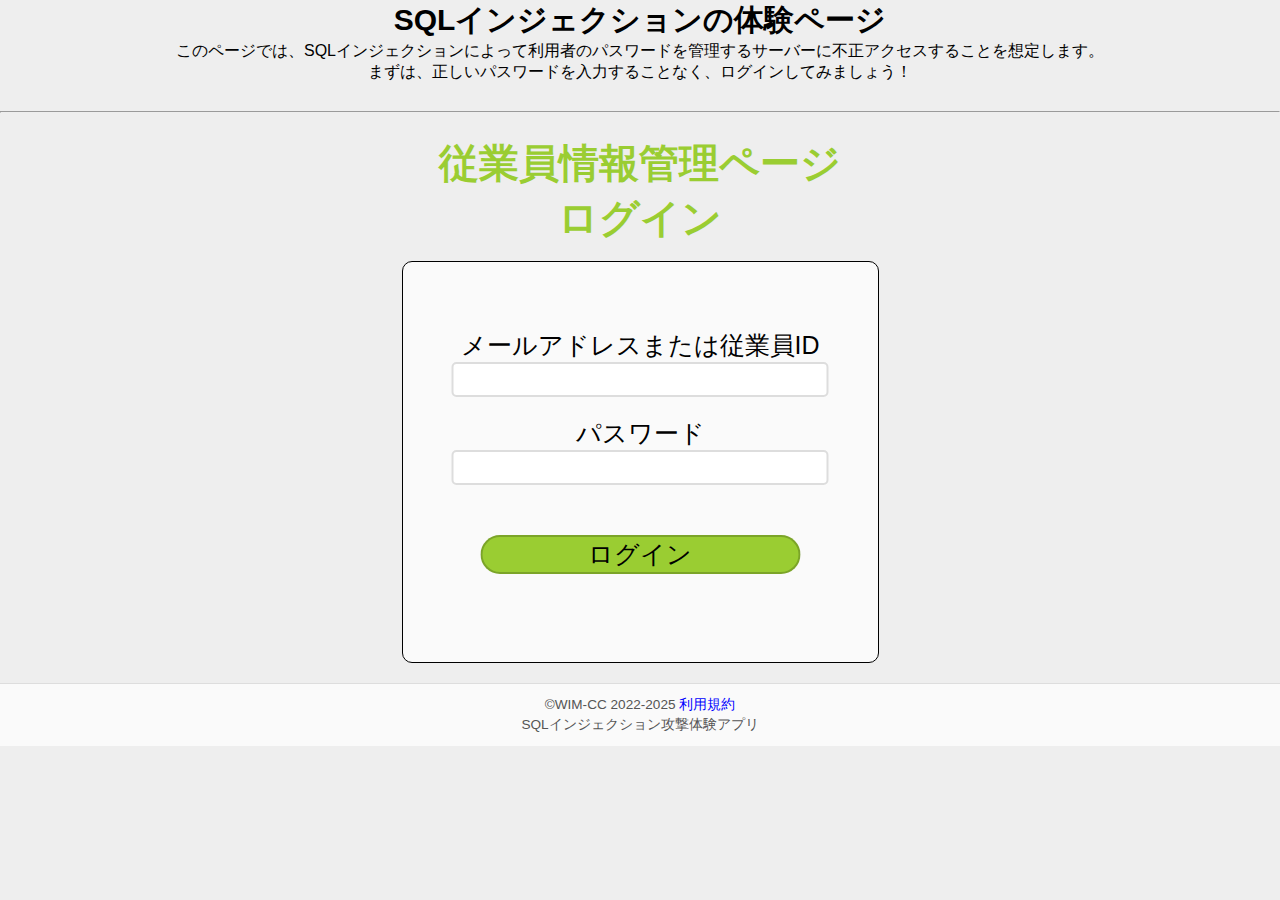
<file: p1/index.html>
<!DOCTYPE html>
<html lang="ja">
  <head>
    <meta charset="utf-8">
    <title>SQLインジェクション攻撃体験（SQLI-P1） | WIM-SEC</title>
    <script src="../bin/main.js"></script>
    <link href="../bin/style.css" rel="stylesheet" type="text/css">
    <link rel="icon" href="/favicon.ico">
  </head>
  <body>
    <div class="info">
      <div class="info_title">SQLインジェクションの体験ページ</div>
      <div>このページでは、SQLインジェクションによって利用者のパスワードを管理するサーバーに不正アクセスすることを想定します。</div>
      <div>まずは、正しいパスワードを入力することなく、ログインしてみましょう！</div>
    </div>
    <hr>
    <div class="wrap">
      <div class="title"><span>従業員情報管理ページ<br>ログイン</span></div>
      <div class="to" id="to"></div>
      <div class="box">
        <div class="contents">
          <div class="session">
            <div class="text"><span>メールアドレスまたは従業員ID</span></div>
            <div class="input"><input type="text" class="input-text" id="id"></div>
          </div>
          <div class="session">
            <div class="text">パスワード</div>
            <div><input type="text" class="input-text" id="pass"></div>
          </div>
          <div class="session-button">
            <div><input type="button" value="ログイン" class="button" onclick="post()" id="login"></div>
          </div>
        </div>
      </div>
    </div>
    <script>var currentPart = 1;</script>
    <footer>
        <div class="footer-content">
            <div>©WIM-CC 2022-2025 <a href="https://w-haruto.wim-cc.com/works/license/" target="_blank">利用規約</a></div>
            <div>SQLインジェクション攻撃体験アプリ</div>
        </div>
    </footer>
</body>
</html>
</file>
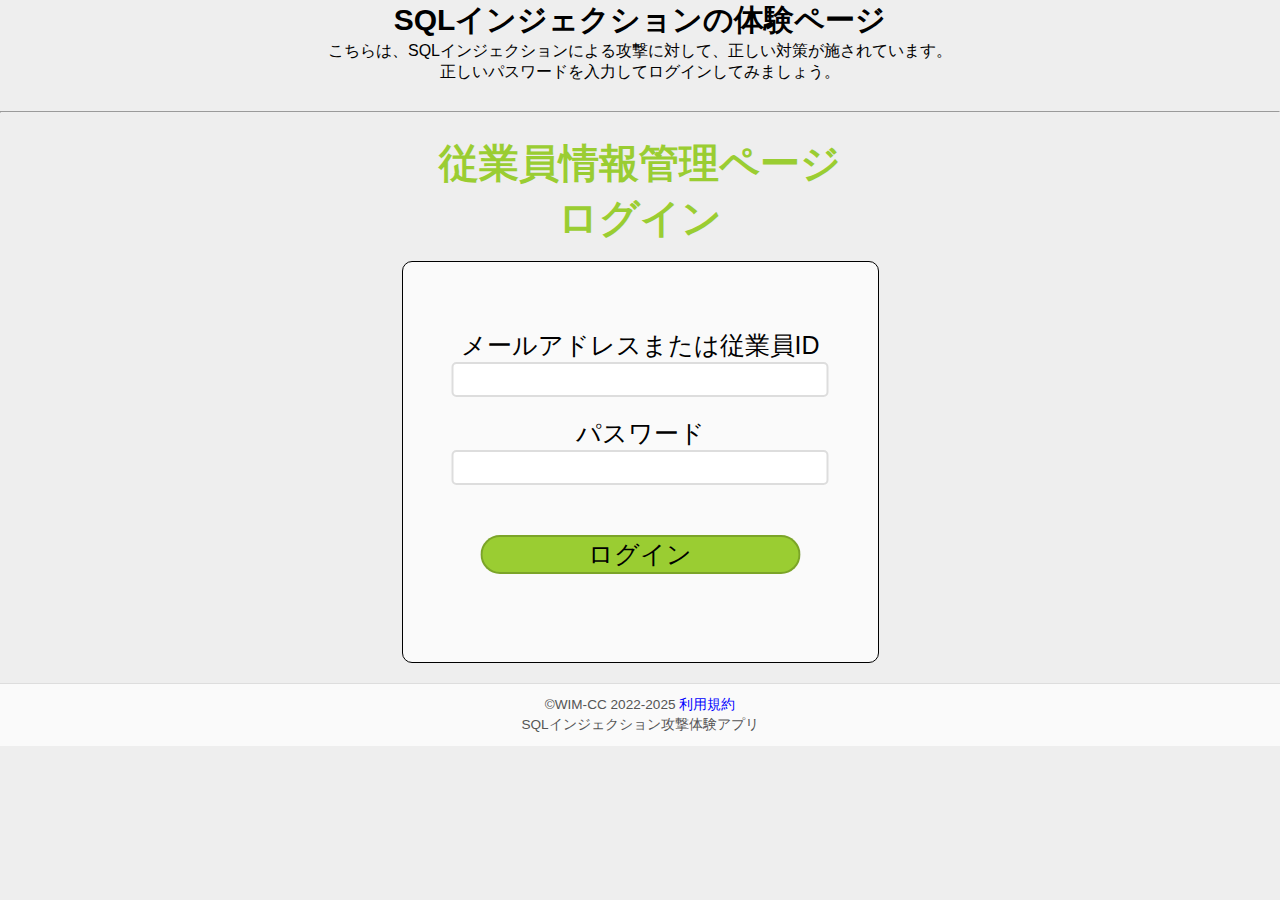
<file: p2/index.html>
<!DOCTYPE html>
<html lang="ja">
  <head>
    <meta charset="utf-8">
    <title>SQLインジェクション攻撃体験（SQLI-P2） | WIM-SEC</title>
    <script src="../bin/main.js"></script>
    <link href="../bin/style.css" rel="stylesheet" type="text/css">
    <link rel="icon" href="/favicon.ico">
  </head>
  <body>
    <div class="info">
      <div class="info_title">SQLインジェクションの体験ページ</div>
      <div>こちらは、SQLインジェクションによる攻撃に対して、正しい対策が施されています。</div>
      <div>正しいパスワードを入力してログインしてみましょう。</div>
    </div>
    <hr>
    <div class="wrap">
      <div class="title"><span>従業員情報管理ページ<br>ログイン</span></div>
      <div class="to" id="to"></div>
      <div class="box">
        <div class="contents">
          <div class="session">
            <div class="text"><span>メールアドレスまたは従業員ID</span></div>
            <div class="input"><input type="text" class="input-text" id="id"></div>
          </div>
          <div class="session">
            <div class="text">パスワード</div>
            <div><input type="text" class="input-text" id="pass"></div>
          </div>
          <div class="session-button">
            <div><input type="button" value="ログイン" class="button" onclick="post()" id="login"></div>
          </div>
        </div>
      </div>
    </div>
    <script>var currentPart = 2;</script>
    <footer>
        <div class="footer-content">
            <div>©WIM-CC 2022-2025 <a href="https://w-haruto.wim-cc.com/works/license/" target="_blank">利用規約</a></div>
            <div>SQLインジェクション攻撃体験アプリ</div>
        </div>
    </footer>
</body>
</html>
</file>
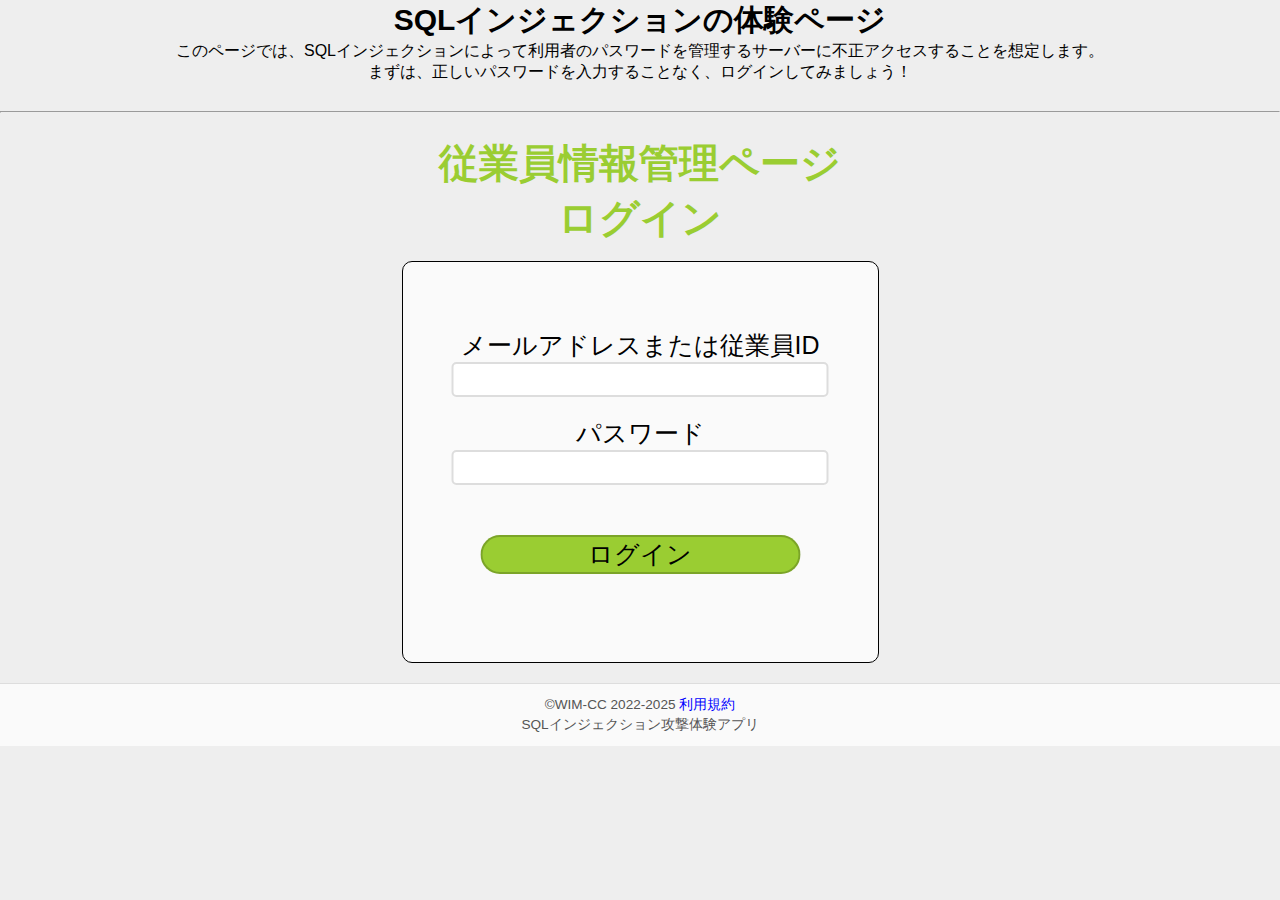
<file: p1/res/index.html>
<!DOCTYPE html>
<html lang="ja">
  <head>
    <meta charset="UTF-8">
    <meta name="viewport" content="width=device-width, initial-scale=1.0">
    <title>従業員管理ページ（SQLI-P1） | WIM-SEC</title>
    <link href="../../bin/res_style.css" rel="stylesheet" type="text/css">
    <script src="../../bin/main.js"></script> </head>
  <body>
    <div class="info">
    <div class="info_title">SQLインジェクションの体験ページ Part.1</div>
    <div>正しいパスワードを入力することなく、ログインできてしまいました…。</div>
    <div>従業員の個人情報もパスワードも流失してしまいました。</div>
    <div>パスワードを他のサービスでも流用していたら、被害が拡大してしまいます…。</div>
    </div>
    <hr>
    <h1>従業員情報 管理ページ</h1>

    <table id="employee-table">
      <thead>
        <tr>
          <th>名前</th>
          <th>従業員ID</th>
          <th>メールアドレス</th>
          <th>パスワード</th>
          <th>住所</th>
          <th>電話番号</th>
          <th>誕生日</th>
        </tr>
      </thead>
      <tbody></tbody>
    </table>
    <div class="action-buttons-container">
        <button id="logout-button" class="action-button logout-btn">ログアウト</button>
    </div>
    <script>var currentPart = 1.1;</script>
    <footer>
        <div class="footer-content">
            <div>©WIM-CC 2022-2025 <a href="https://w-haruto.wim-cc.com/works/license/" target="_blank">利用規約</a></div>
            <div>SQLインジェクション攻撃体験アプリ</div>
        </div>
    </footer>
</body>
</html>
</file>
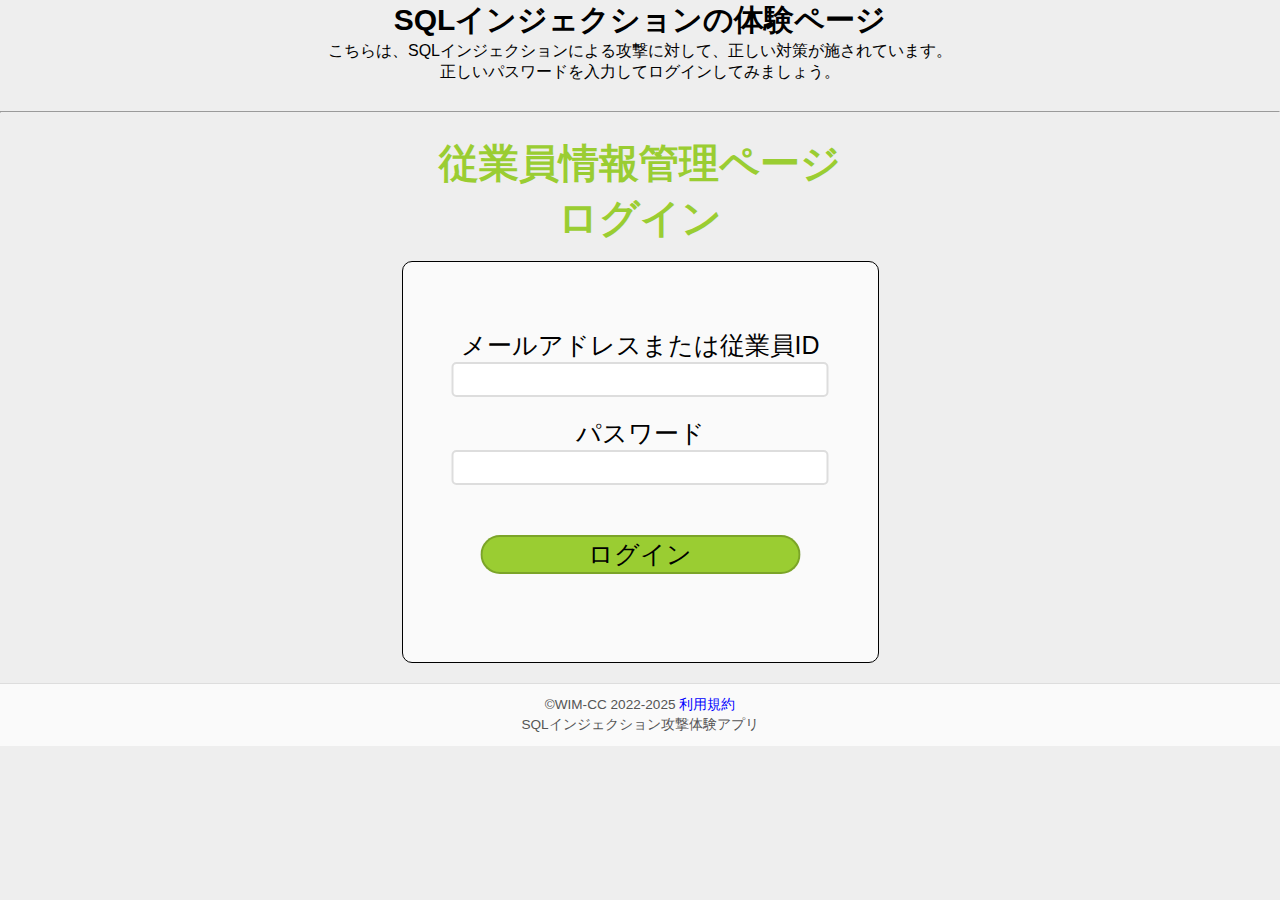
<file: p2/res/index.html>
<!DOCTYPE html>
<html lang="ja">
  <head>
    <meta charset="UTF-8">
    <meta name="viewport" content="width=device-width, initial-scale=1.0">
    <title>従業員管理ページ（SQLI-P2） | WIM-SEC</title>
    <link href="../../bin/res_style.css" rel="stylesheet" type="text/css">
    <script src="../../bin/main.js"></script> </head>
  <body>
    <div class="info">
      <div class="info_title">SQLインジェクションの体験ページ Part.2</div>
      <div>こちらは、正しいパスワードを入力したときだけログインできました！</div>
      <div>従業員情報管理ページでのパスワードの表示方法が先ほどと異なることに気が付きますか？</div>
      <div>パスワードをハッシュ化（簡単に解読できない形式）に変換して表示することで万が一のリスクを低減しています（<a href="https://sec.wim-cc.com/app/hash-demo/" target="_blank">詳しくはこちら</a>）。</div>
    </div>
    <hr>
    <h1>従業員情報 管理ページ</h1>

    <table id="employee-table">
      <thead>
        <tr>
          <th>名前</th>
          <th>従業員ID</th>
          <th>メールアドレス</th>
          <th>パスワード（ハッシュ化）</th>
          <th>住所</th>
          <th>電話番号</th>
          <th>誕生日</th>
        </tr>
      </thead>
      <tbody>
        </tbody>
    </table>
    <div class="action-buttons-container">
        <button id="logout-button" class="action-button logout-btn">ログアウト</button>
    </div>
    <script>var currentPart = 2.1;</script>
    <footer>
        <div class="footer-content">
            <div>©WIM-CC 2022-2025 <a href="https://w-haruto.wim-cc.com/works/license/" target="_blank">利用規約</a></div>
            <div>SQLインジェクション攻撃体験アプリ</div>
        </div>
    </footer>
</body>
</html>
</file>
<file: bin/style.css>
body {
  font-family: Arial, sans-serif;
  background-color: #eee;
  margin: 0;
  padding: 0; /* ★追加：bodyのパディングをリセット */
  flex-direction: column; /* ★追加：子要素を縦に並べる */
  min-height: 100vh; /* ★追加：ビューポートの高さまでbodyを拡張 */
}
.info {
  width: 100%;
  text-align: center;
  flex-shrink: 0; /* ★追加：縮まないように */
  padding-bottom: 20px; /* hrとの間隔 */
}
.info_title{
  font-size: 30px;
  font-weight: bold;
}
.box {
  max-width: 480px;
  width: 95%;
  min-height: 400px;
  text-align: center;
  border: solid 1px;
  background-color: #FAFAFA;
  border-radius: 10px 10px 10px 10px;
  margin: 10px auto 0 auto;
  position: relative;
}
.wrap {
  max-width: 500px;
  margin-left: auto;
  margin-right: auto;
  margin-bottom: 20px;
  flex-grow: 1; /* ★追加：残りの垂直スペースを占める */
  display: flex; /* wrapをflexコンテナにして、中の要素を縦に並べる */
  flex-direction: column;
  justify-content: center; /* コンテンツを中央寄せに */
}
.title{
font-size: 40px;
text-align: center;
margin: 15px 0 0 0;
color:yellowgreen;
font-weight:bold;
}
.title span{
display: inline-block;
}
.to{
font-size: 20px;
margin: 5px 0 0px 0;;
text-align: center;
}
.contents{
width: 100%;
position: absolute;
top: 50%;
left: 50%;
transform: translate(-50%, -50%);
}
.session{
margin: 20px;
}
.session-button{
margin: 50px 0px;
height: 30px;
}
.text{
font-size: 25px;
}
.text span{
display: inline-block;
}
.input-text{
border: 2px solid #ddd;
border-radius: 5px;
font-size: 25px;
width: 85%;
height: 100%;
}
.text-a{
font-size: 20px;
}
.button{
background-color: yellowgreen;
border-radius: 20px;
border: 2px solid rgba(0,0,0,0.2);
font-size: 25px;
width: 320px;
color: black;
}
.button:hover {opacity:0.8;}
.button:active {
-webkit-transform: translate(0,2px);
-moz-transform: translate(0,2px);
transform: translate(0,2px);
border-bottom:none;
}
a, a:visited {
color: blue;
}

footer {
  width: 100%;
  position: absolute;
  background-color: #FAFAFA; /* ★修正：bodyの背景色と合わせるか、統一色に */
  text-align: center; /* ★修正：右寄せではなく中央寄せに */
  padding: 10px 0; /* 上下パディング */
  flex-shrink: 0; /* ★追加：フッターが縮まないようにする */
  margin-top: auto; /* ★追加：Flexboxでフッターを最下部に押し出す */
  border-top: 1px solid #ddd; /* ★追加：コンテンツとの区切り */
  color: #555; /* テキストの色 */
  font-size: 0.85em;
}

footer .footer-content div {
  margin: 2px 0; /* フッター内の各行の上下マージン */
}
footer a, footer a:visited {
  color: blue;
  text-decoration: none;
}
footer a:hover {
  text-decoration: underline;
}
</file>
<file: bin/res_style.css>
body {
  font-family: Arial, sans-serif;
  background-color: #f5f5f5;
  margin: 0;
  padding: 20px;
}
h1 {
  text-align: center;
  color: #333;
}
table {
  width: 80%;
  margin: 20px auto;
  border-collapse: collapse;
  box-shadow: 0 0 10px rgba(0, 0, 0, 0.1);
}
th, td {
  padding: 12px;
  border: 1px solid #ddd;
  text-align: center;
}
th {
  background-color: #4CAF50;
  color: white;
}
tr:nth-child(even) {
  background-color: #f9f9f9;
}
.info{
width: 100%;
text-align: center;
}
.info_title{
font-size: 30px;
font-weight: bold;
}

footer {
  width: 100%;
  background-color: #f5f5f5; /* bodyの背景色と合わせる */
  text-align: center;
  padding: 10px 0;
  flex-shrink: 0;
  margin-top: auto;
  border-top: 1px solid #ddd;
  color: #555;
  font-size: 0.85em;
}

footer .footer-content div {
  margin: 2px 0;
}

footer a, footer a:visited {
  color: blue;
  text-decoration: none;
}

footer a:hover {
  text-decoration: underline;
}

/* ★★★ 結果ページでのアクションボタンのスタイル調整 ★★★ */
.action-buttons-container {
    text-align: center;
    margin-top: 30px;
    margin-bottom: 30px; /* フッターとの間隔 */
}

.action-button {
    padding: 10px 20px;
    margin: 0 10px;
    font-size: 1em;
    cursor: pointer;
    border: 1px solid #ccc;
    border-radius: 5px;
    background-color: #f0f0f0;
    transition: background-color 0.2s;
}

.action-button:hover {
    background-color: #e0e0e0;
}

.logout-btn {
    background-color: #dc3545;
    color: white;
    border-color: #dc3545;
}

.logout-btn:hover {
    background-color: #c82333;
}
</file>
